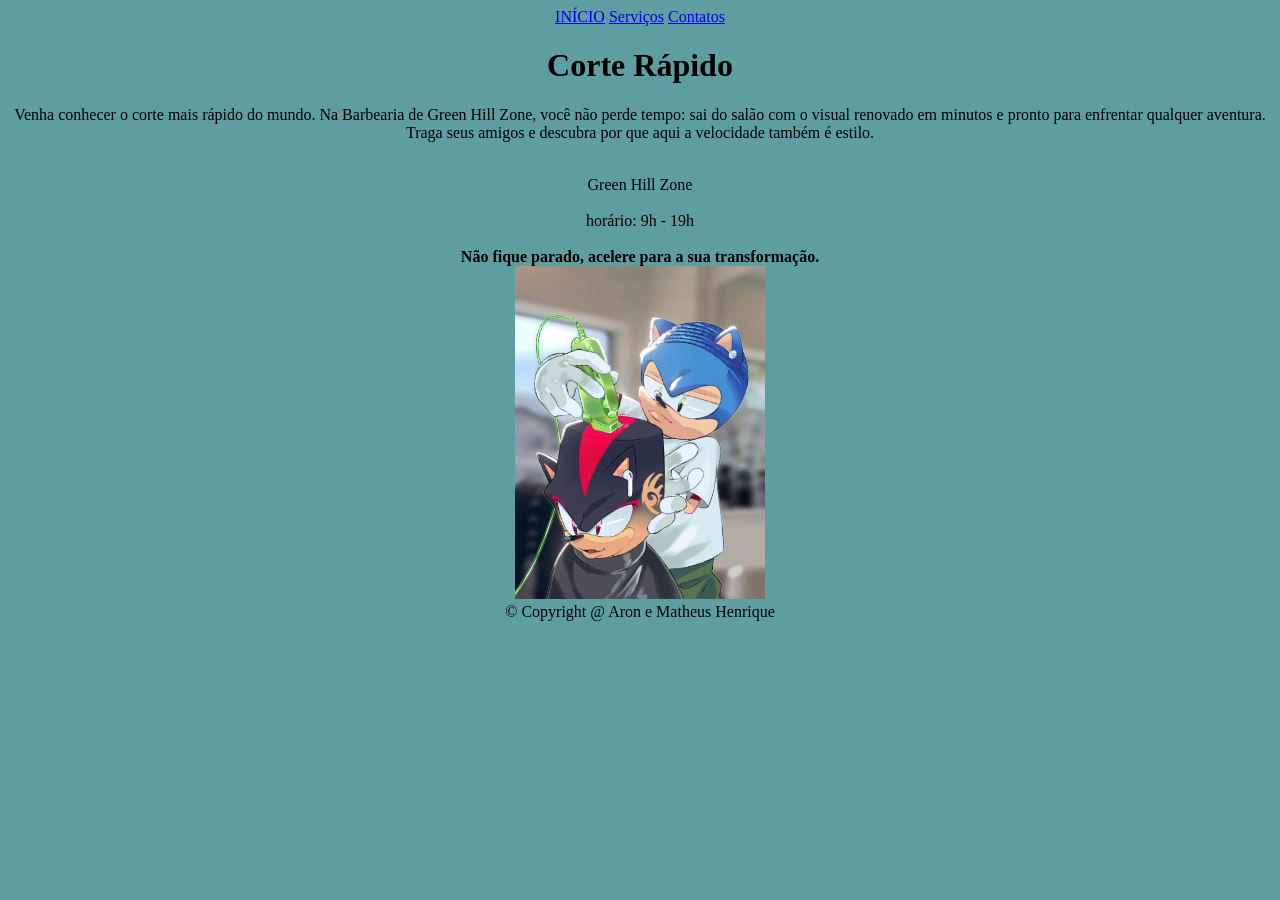
<file: index.html>
<!DOCTYPE html>
<html lang="en">
<head>
    <meta charset="UTF-8">
    <meta name="viewport" content="width=device-width, initial-scale=1.0">
    <title>Corte Rápido C=IO</title>
    <link rel="stylesheet" href="style.css">

</head>
<body>
<div class="menu">
  <a href="index.html">INÍCIO</a>
  <a href="servicos.html">Serviços</a>
  <a href="contatos.html">Contatos</a>
    <h1>Corte Rápido</h1>
 <p>Venha conhecer o corte mais rápido do mundo. Na Barbearia de Green Hill Zone, você não perde tempo: sai do salão com o visual renovado em minutos e pronto para enfrentar qualquer aventura. Traga seus amigos e descubra por que aqui a velocidade também é estilo.</p>


</br>Green Hill Zone<br>
</br>horário: 9h - 19h <br>

</br><strong> Não fique parado, acelere para a sua transformação. </strong><br>
<img src="sonic.jpeg" alt="">

<footer>
    &copy; Copyright @ Aron e Matheus Henrique 
</footer>
 
 <nav class="menu-navegacao">


</body>
</html>
</file>
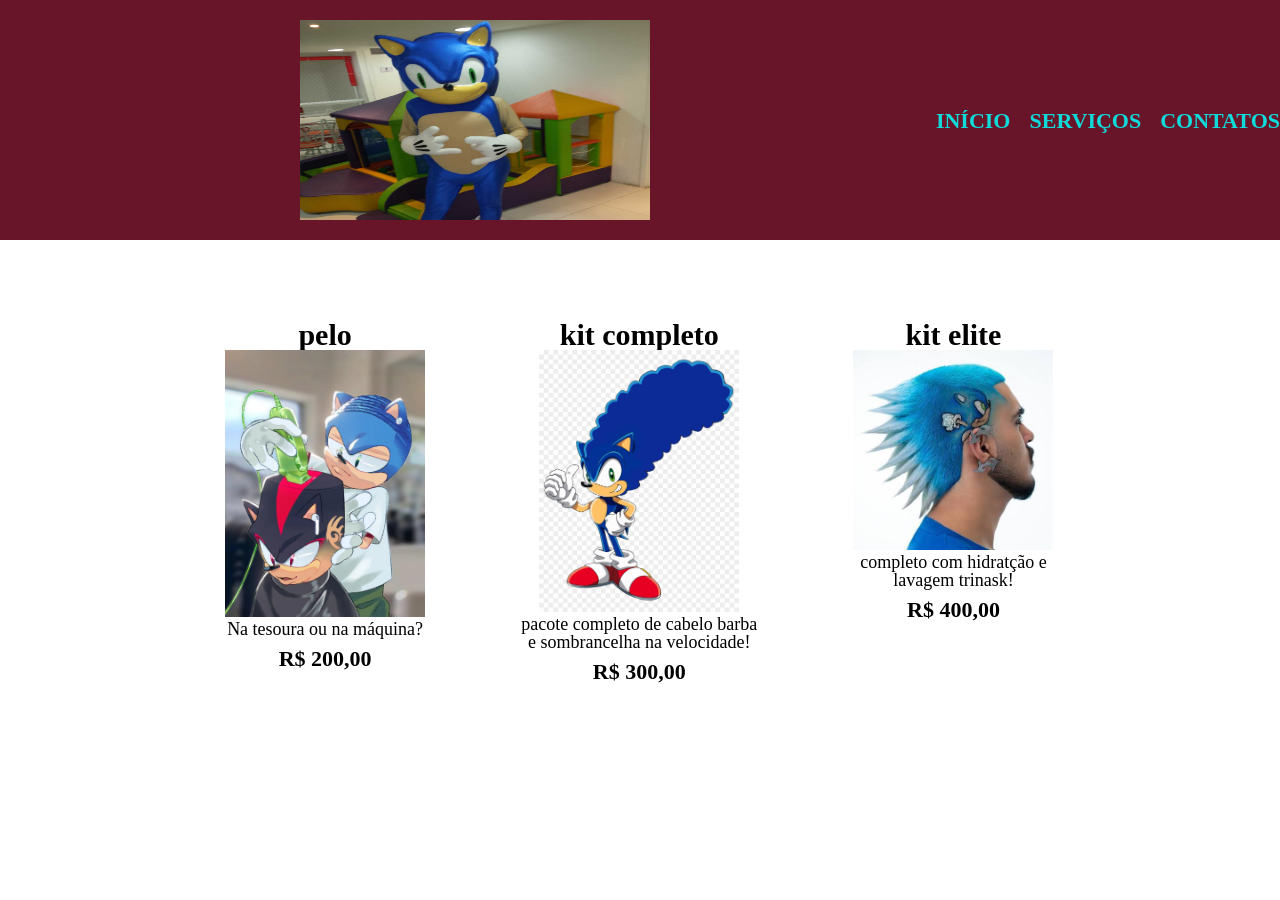
<file: servicos.html>
<!DOCTYPE html>
<html lang="en">
<head>
    <meta charset="UTF-8">
    <meta name="viewport" content="width=, initial-scale=1.0">
    <title>Document</title>
    <link rel="stylesheet" href="reset.css">
    <link rel="stylesheet" href="servicos.css"> 
</head>
<body>
  <header>
    <div class="caixa">
<h1> <img src="pppp.jpeg"> </h1>
        <nav>
            <ul>
                <li><a href="index.html">INÍCIO</a></li>
                <li><a href="servicos.html">SERVIÇOS</a></li>
                <li><a href="contatos.html">CONTATOS</a></li>
            </ul>
        </nav>
    </div>
  </header>
<main>
      <ul class="servicos">
        <li>
            <h2>pelo</h2>
            <img src="pelo.jpeg" alt="pelo">
            <p class="descricao">Na tesoura ou na máquina?</p>
            <p class="preco">R$ 200,00</p>
        </li>
     <li>
            <h2>kit completo</h2>
            <img src="marge.jpeg">
            <p class="descricao"> pacote completo de cabelo barba e sombrancelha na velocidade! </p>
            <p class="preco">R$ 300,00</p>
        </li>
         <li>
            <h2>kit elite</h2>
            <img src="uuuuu.jpeg">
            <p class="descricao">completo com hidratção e lavagem trinask! </p>
            <p class="preco">R$ 400,00 <li>            
          </ul>         
</main>
</body>
</html>
</file>
<file: style.css>
body{
 background-color: cadetblue;
 text-align: center;

}

nav{
    position: absolute;
}
img{
    width: 250px;
}
</file>
<file: servicos.css>
header{
    background-color: rgb(104, 20, 41);
    height: 200px;
    padding: 20px 0;
    text-align: left;
}
nav li{
    display:inline;
    margin: 0 0 0 15px;
}
nav a{
    text-decoration: none;
    text-transform: uppercase;
    color: rgb(15, 219, 219);
    font-size: 22px;
    font-weight: bold;  
}
.caixa img{
    width: 350px;
    height: 200px;
    margin-left: 300px;
}


nav{
    position: absolute;
    top: 110px;
    right: 0 ;
}
h1 img{
    width: 500;
}
.servicos{
    width: 940px;
    margin: 0 auto;
    padding: 50px 0;
}

.servicos li{
    display: inline-block;
    text-align: center;
    width: 30%;
    vertical-align: top;
    margin: 0 1.5%;
    padding: 30px 20px;
    box-sizing: border-box;
}

.servicos h2 {
    font-size: 30px;
    font-weight: bold;

}

.descricao {
    font-size: 18px;
}

.preco {
    font-size: 22px;
    font-weight: bold;
    margin-top: 10px;
}

.servicos img{
    width: 200px;
}
</file>
